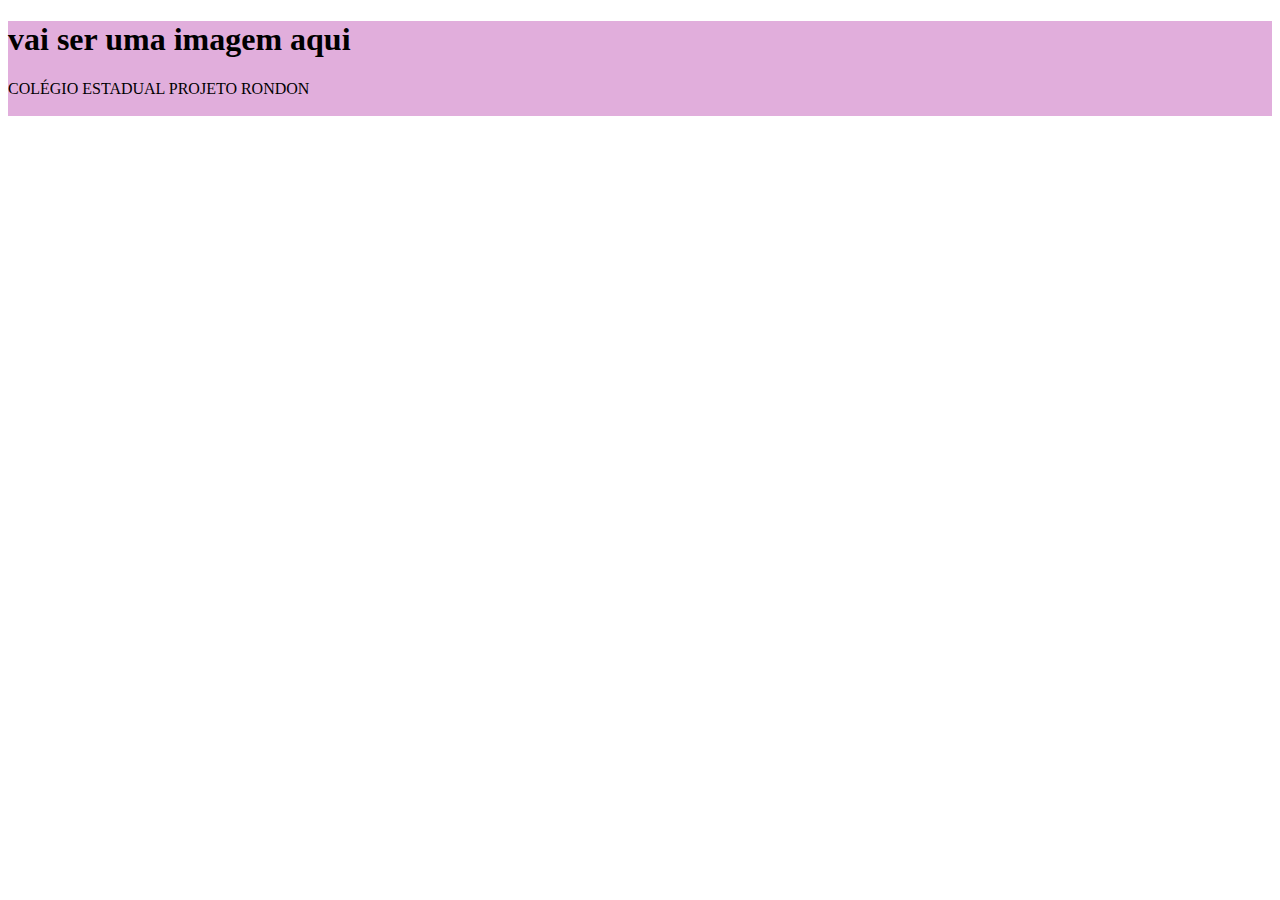
<file: site-criativo-html-ketlin2/index.html>
<!DOCTYPE html>
<html lang="en">
<head>
    <meta charset="UTF-8">
    <meta http-equiv="X-UA-Compatible" content="IE=edge">
    <meta name="viewport" content="width=device-width, initial-scale=1.0">
    <title>Document</title>
    <link rel="stylesheet" href="style.css">
</head>
<body> 
   <header> <h1>vai ser uma imagem aqui</h1>
    <ul></ul>
    <li>COLÉGIO ESTADUAL PROJETO RONDON </li>
    <li></li></
    <header>
</body>
</html>
</file>
<file: site-criativo-html-ketlin2/style.css>
header{
    background-color: #E1AEDC;
}
</file>
